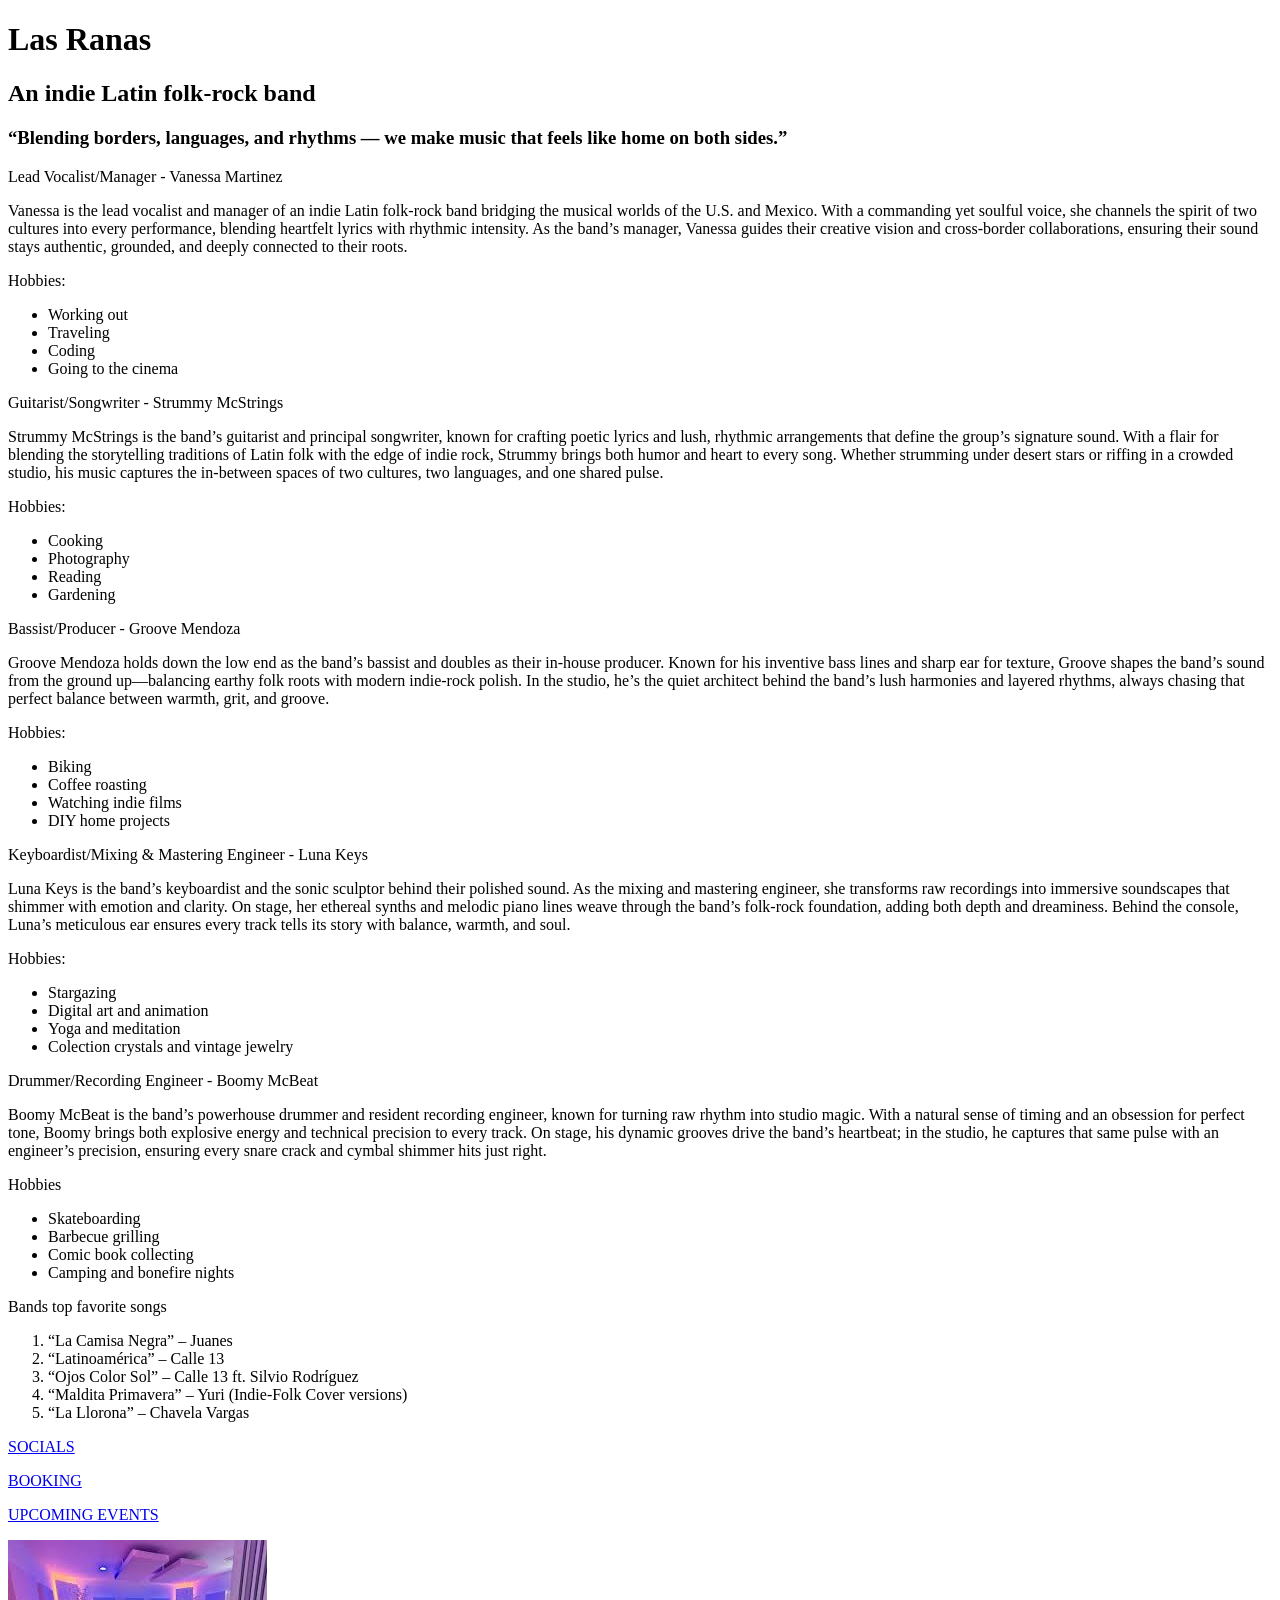
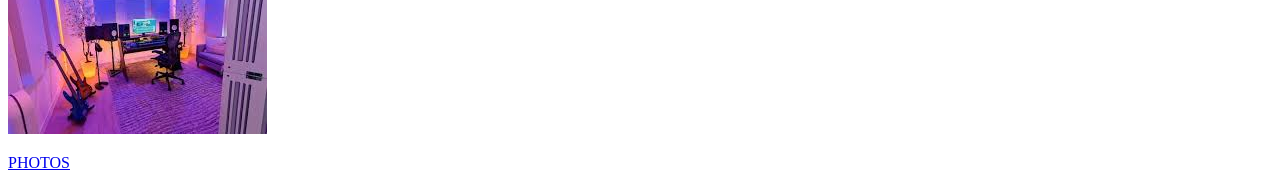
<file: index.html>
<!DOCTYPE html>
<html lang="en">
<head>
    <meta charset="UTF-8">
    <meta name="viewport" content="width=device-width, initial-scale=1.0">
    <title>Document</title>
</head>
<body>
    <h1>Las Ranas</h1>
    <h2>An indie Latin folk-rock band</h2>
    <h3>“Blending borders, languages, and rhythms — we make music that feels like home on both sides.”</h3>

    <p>Lead Vocalist/Manager - Vanessa Martinez</p>
    <p>Vanessa is the lead vocalist and manager of an indie Latin folk-rock band bridging the musical worlds of the U.S. and Mexico. With a commanding yet soulful voice, she channels the spirit of two cultures into every performance, blending heartfelt lyrics with rhythmic intensity. As the band’s manager, Vanessa guides their creative vision and cross-border collaborations, ensuring their sound stays authentic, grounded, and deeply connected to their roots.</p>
    <p>Hobbies:</p>
    <ul>
       <li>Working out</li> 
       <li>Traveling</li>
       <li>Coding</li>
       <li>Going to the cinema</li>
    </ul>
   
    <p>Guitarist/Songwriter - Strummy McStrings</p>
    <p>Strummy McStrings is the band’s guitarist and principal songwriter, known for crafting poetic lyrics and lush, rhythmic arrangements that define the group’s signature sound. With a flair for blending the storytelling traditions of Latin folk with the edge of indie rock, Strummy brings both humor and heart to every song. Whether strumming under desert stars or riffing in a crowded studio, his music captures the in-between spaces of two cultures, two languages, and one shared pulse.</p>
    <p>Hobbies:</p>
    <ul>
       <li>Cooking</li> 
       <li>Photography</li>
       <li>Reading</li>
       <li>Gardening</li>
    </ul>

    <p>Bassist/Producer - Groove Mendoza</p>
    <p>Groove Mendoza holds down the low end as the band’s bassist and doubles as their in-house producer. Known for his inventive bass lines and sharp ear for texture, Groove shapes the band’s sound from the ground up—balancing earthy folk roots with modern indie-rock polish. In the studio, he’s the quiet architect behind the band’s lush harmonies and layered rhythms, always chasing that perfect balance between warmth, grit, and groove.</p>
    <p>Hobbies:</p>
    <ul>
       <li>Biking</li> 
       <li>Coffee roasting</li>
       <li>Watching indie films</li>
       <li>DIY home projects</li>
    </ul>

    <p>Keyboardist/Mixing & Mastering Engineer - Luna Keys</p>
    <p>Luna Keys is the band’s keyboardist and the sonic sculptor behind their polished sound. As the mixing and mastering engineer, she transforms raw recordings into immersive soundscapes that shimmer with emotion and clarity. On stage, her ethereal synths and melodic piano lines weave through the band’s folk-rock foundation, adding both depth and dreaminess. Behind the console, Luna’s meticulous ear ensures every track tells its story with balance, warmth, and soul.</p>
    <p>Hobbies:</p> 
    <ul>
       <li>Stargazing</li> 
       <li>Digital art and animation</li>
       <li>Yoga and meditation</li>
       <li>Colection crystals and vintage jewelry</li>
    </ul>

    <p>Drummer/Recording Engineer - Boomy McBeat</p>
    <p>Boomy McBeat is the band’s powerhouse drummer and resident recording engineer, known for turning raw rhythm into studio magic. With a natural sense of timing and an obsession for perfect tone, Boomy brings both explosive energy and technical precision to every track. On stage, his dynamic grooves drive the band’s heartbeat; in the studio, he captures that same pulse with an engineer’s precision, ensuring every snare crack and cymbal shimmer hits just right.</p>
    <p>Hobbies</p> 
    <ul>
       <li>Skateboarding</li> 
       <li>Barbecue grilling</li>
       <li>Comic book collecting</li>
       <li>Camping and bonefire nights</li>
    </ul>

    <p>Bands top favorite songs</p>
    <ol>
        <li>“La Camisa Negra” – Juanes</li>
        <li>“Latinoamérica” – Calle 13</li>
        <li>“Ojos Color Sol” – Calle 13 ft. Silvio Rodríguez</li>
        <li>“Maldita Primavera” – Yuri (Indie-Folk Cover versions)</li>
        <li>“La Llorona” – Chavela Vargas</li>
    </ol>

    <a href="https://www.instagram.com/martinness5t/?hl=en">SOCIALS</a>
    <p></p>
    <a href="https://aaof.berklee.edu/index.php">BOOKING</a>
    <p></p>
    <a href="https://www.google.com/search?q=upcoming+events&sca_esv=510a591a39dbdeb7&ei=lyr4aI2YJtye5NoPzZWoiAo&ved=0ahUKEwjNv6C_y7aQAxVcD1kFHc0KCqEQ4dUDCBE&uact=5&oq=upcoming+events&gs_lp=[base64]&sclient=gws-wiz-serp">UPCOMING EVENTS</a>
    <p></p>
    <img src="Assets/Studio.jpeg">
    <p></p>
    <a href="photos.html">PHOTOS</a>
</body>
</html>
</file>
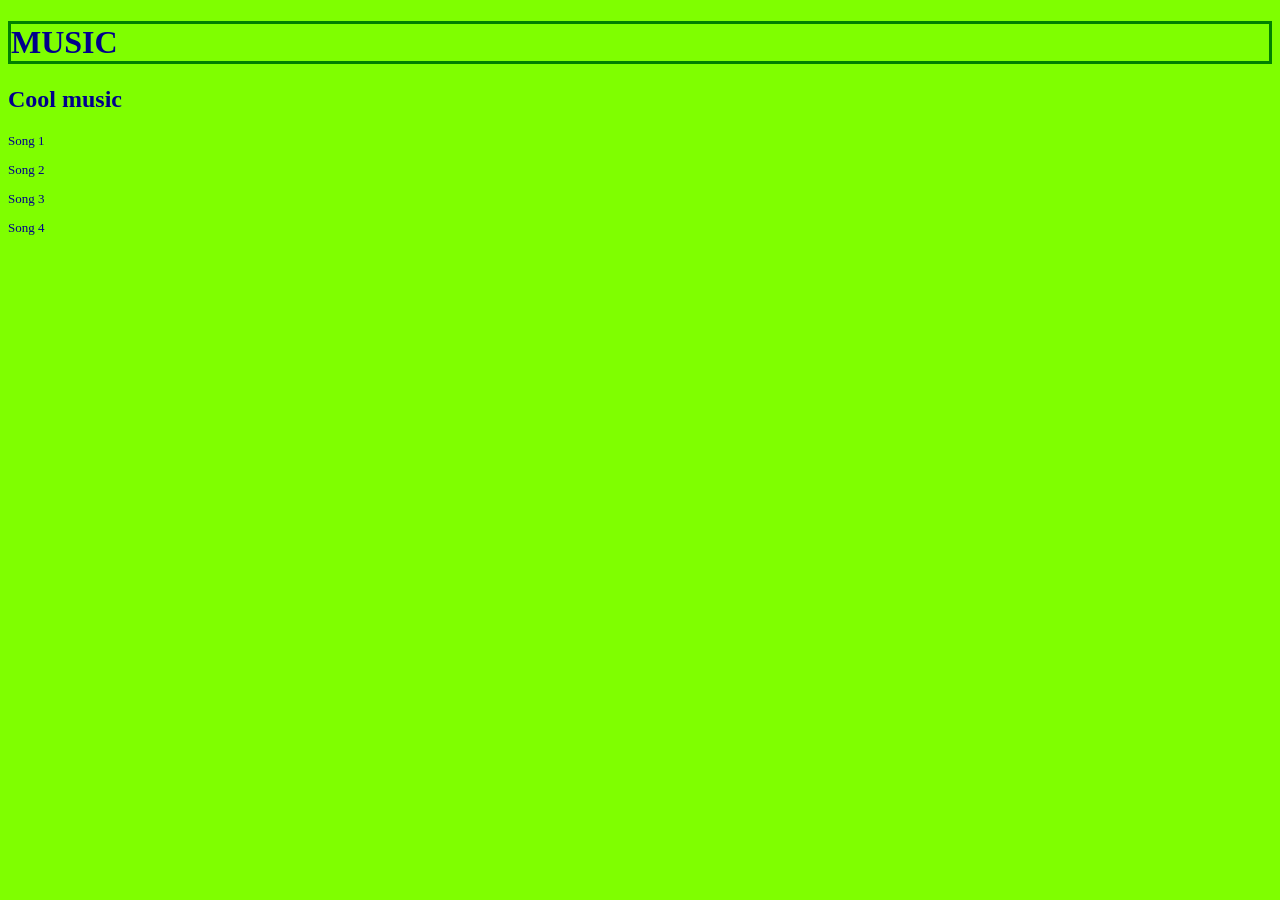
<file: web-day-1/music.html>
<!DOCTYPE html>
<html lang="en">
<head>
    <meta charset="UTF-8">
    <meta name="viewport" content="width=device-width, initial-scale=1.0">
    <title>MUSIC</title>
    <link rel="stylesheet" href="fun-colors.css">
</head>
<body>
    <h1>MUSIC</h1>
    <h2>Cool music</h2>
    <p>Song 1</p>
    <p>Song 2</p>
    <p>Song 3</p>
    <p>Song 4</p>
</body>
</html>
</file>
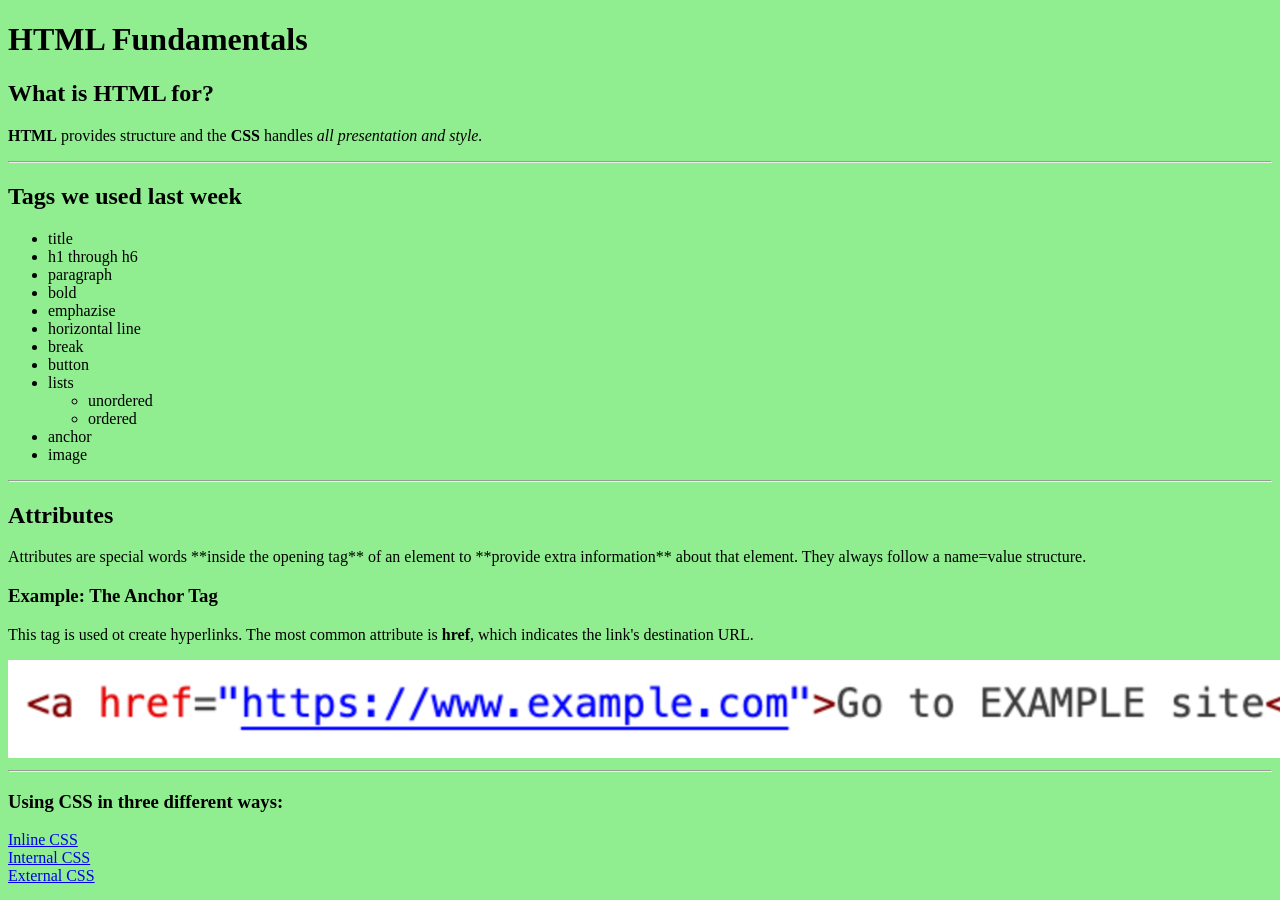
<file: web-day-2/external.html>
<!DOCTYPE html>
<html lang="en">

<head>
    <meta charset="UTF-8">
    <meta name="viewport" content="width=device-width, initial-scale=1.0">
    <title>Fundamentals HTML & CSS</title>
    <link rel="stylesheet" href="styles.css">
</head>

<body>
     <h1>HTML Fundamentals</h1>
    <h2>What is HTML for?</h2>
    <p><b>HTML</b> provides structure and the <b>CSS</b> handles <em>all presentation and style.</em></p>
    <hr>
    <h2><b>Tags we used last week</b></h2>
    <ul>
        <li>title</li>
        <li>h1 through h6</li>
        <li>paragraph</li>
        <li>bold</li>
        <li>emphazise</li>
        <li>horizontal line</li>
        <li>break</li>
        <li>button</li>
        <li>lists</li>
        <ul>
            <li>unordered</li>
            <li>ordered</li>
        </ul>
        <li>anchor</li>
        <li>image</li>
    </ul>
    <hr>
    <h2><b>Attributes</b></h2>
    <p>Attributes are special words **inside the opening tag** of an element to **provide extra information** about that
        element. They always follow a name=value structure.</p>
    <h3><b>Example: The Anchor Tag</b></h3>
    <p>This tag is used ot create hyperlinks. The most common attribute is <b>href</b>, which indicates the link's
        destination URL.</p>
    <img src="assets/Screenshot.png">
    <hr>
    <h3><b>Using CSS in three different ways:</b></h3>
    <a href="Inline.css">Inline CSS</a>
    <br>
    <a href="Internal.css">Internal CSS</a>
    <br>
    <a href="External.css">External CSS</a>
</body>

</html>
</file>
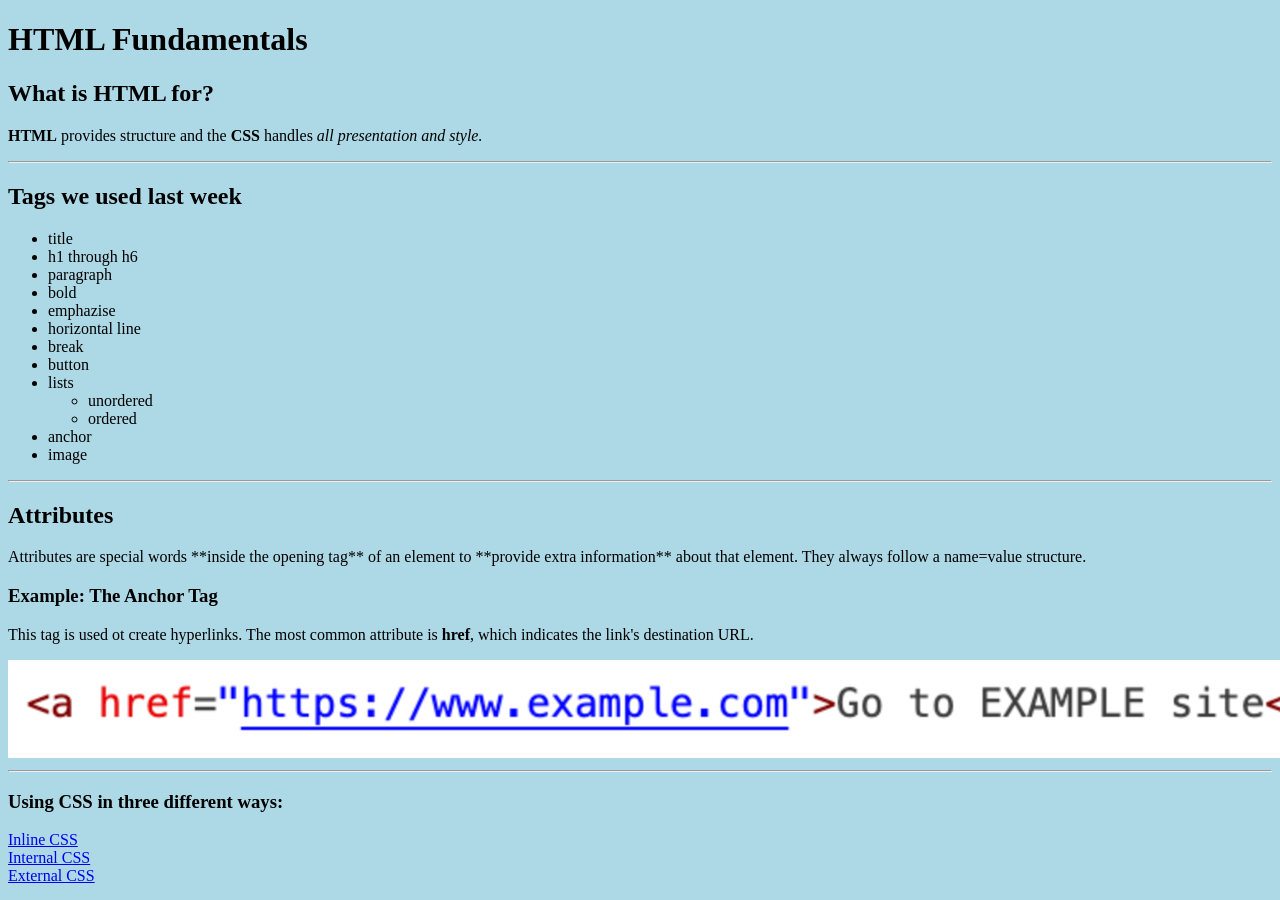
<file: web-day-2/inline.html>
<!DOCTYPE html>
<html lang="en">

<head>
    <meta charset="UTF-8">
    <meta name="viewport" content="width=device-width, initial-scale=1.0">
    <title>Fundamentals HTML & CSS</title>
</head>

<body style="background-color: lightblue;">
    <h1>HTML Fundamentals</h1>
    <h2>What is HTML for?</h2>
    <p><b>HTML</b> provides structure and the <b>CSS</b> handles <em>all presentation and style.</em></p>
    <hr>
    <h2><b>Tags we used last week</b></h2>
    <ul>
        <li>title</li>
        <li>h1 through h6</li>
        <li>paragraph</li>
        <li>bold</li>
        <li>emphazise</li>
        <li>horizontal line</li>
        <li>break</li>
        <li>button</li>
        <li>lists</li>
        <ul>
            <li>unordered</li>
            <li>ordered</li>
        </ul>
        <li>anchor</li>
        <li>image</li>
    </ul>
    <hr>
    <h2><b>Attributes</b></h2>
    <p>Attributes are special words **inside the opening tag** of an element to **provide extra information** about that
        element. They always follow a name=value structure.</p>
    <h3><b>Example: The Anchor Tag</b></h3>
    <p>This tag is used ot create hyperlinks. The most common attribute is <b>href</b>, which indicates the link's
        destination URL.</p>
    <img src="assets/Screenshot.png">
    <hr>
    <h3><b>Using CSS in three different ways:</b></h3>
    <a href="Inline.css">Inline CSS</a>
    <br>
    <a href="Internal.css">Internal CSS</a>
    <br>
    <a href="External.css">External CSS</a>
</body>

</html>
</file>
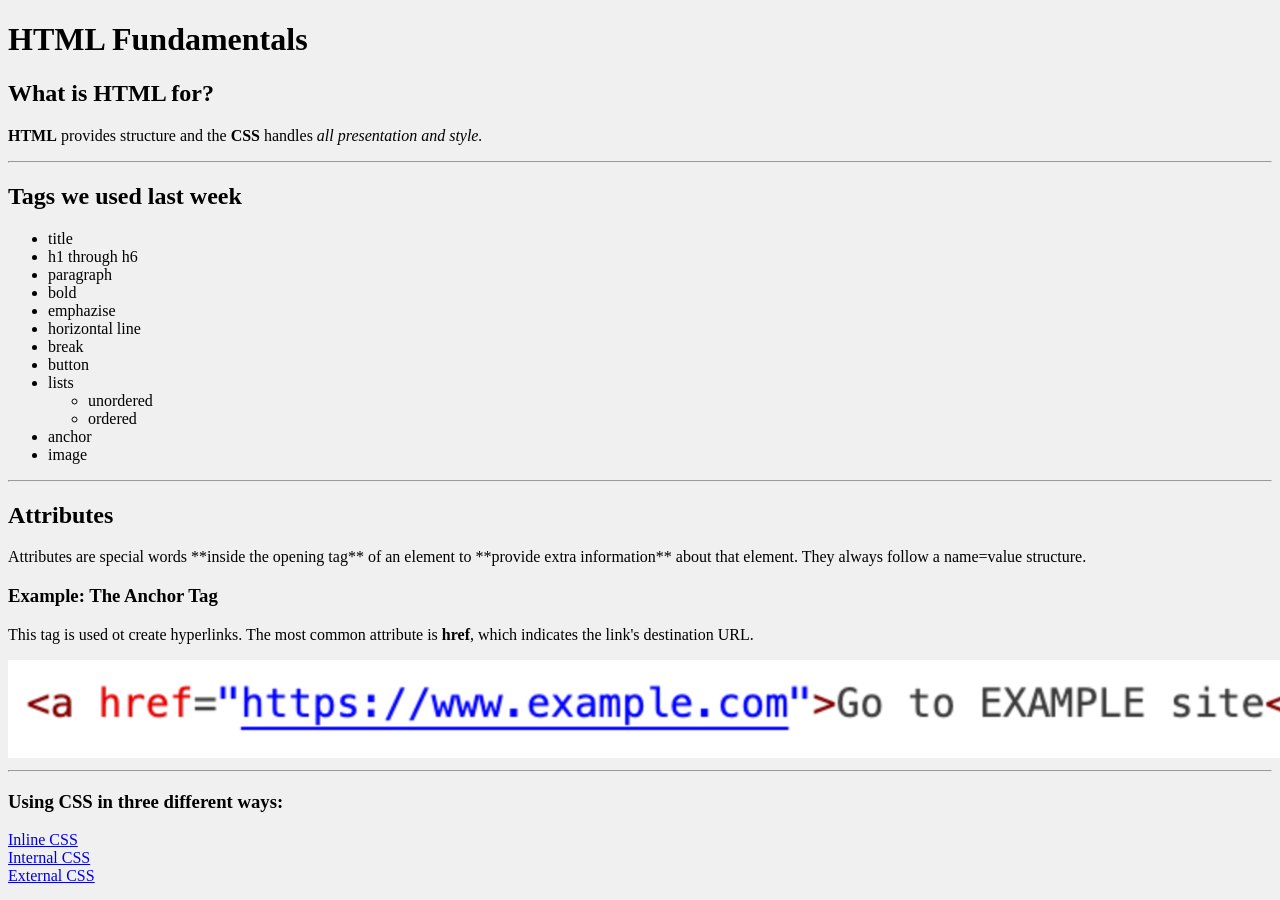
<file: web-day-2/internal.html>
<!DOCTYPE html>
<html lang="en">

<head>
    <meta charset="UTF-8">
    <meta name="viewport" content="width=device-width, initial-scale=1.0">
    <title>Fundamentals HTML & CSS</title>
    <style>
        body {
            background-color: #f0f0f0;
        }
    </style>
</head>

<body>
    <h1>HTML Fundamentals</h1>
    <h2>What is HTML for?</h2>
    <p><b>HTML</b> provides structure and the <b>CSS</b> handles <em>all presentation and style.</em></p>
    <hr>
    <h2><b>Tags we used last week</b></h2>
    <ul>
        <li>title</li>
        <li>h1 through h6</li>
        <li>paragraph</li>
        <li>bold</li>
        <li>emphazise</li>
        <li>horizontal line</li>
        <li>break</li>
        <li>button</li>
        <li>lists</li>
        <ul>
            <li>unordered</li>
            <li>ordered</li>
        </ul>
        <li>anchor</li>
        <li>image</li>
    </ul>
    <hr>
    <h2><b>Attributes</b></h2>
    <p>Attributes are special words **inside the opening tag** of an element to **provide extra information** about that
        element. They always follow a name=value structure.</p>
    <h3><b>Example: The Anchor Tag</b></h3>
    <p>This tag is used ot create hyperlinks. The most common attribute is <b>href</b>, which indicates the link's
        destination URL.</p>
    <img src="assets/Screenshot.png">
    <hr>
    <h3><b>Using CSS in three different ways:</b></h3>
    <a href="Inline.css">Inline CSS</a>
    <br>
    <a href="Internal.css">Internal CSS</a>
    <br>
    <a href="External.css">External CSS</a>
</body>

</html>
</file>
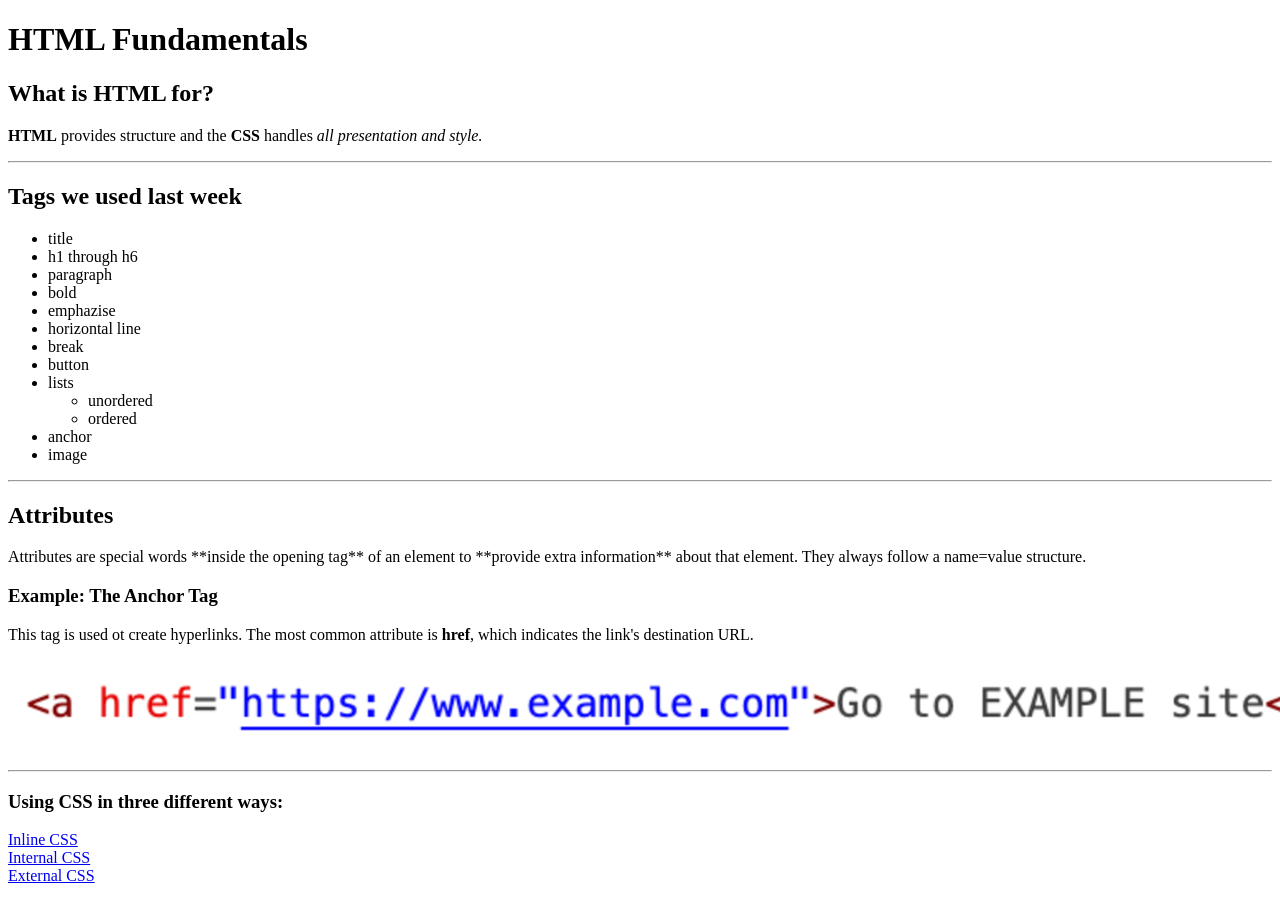
<file: web-day-2/orginal.html>
<!DOCTYPE html>
<html lang="en">

<head>
    <meta charset="UTF-8">
    <meta name="viewport" content="width=device-width, initial-scale=1.0">
    <title>Fundamentals HTML & CSS</title>
</head>

<body>
     <h1>HTML Fundamentals</h1>
    <h2>What is HTML for?</h2>
    <p><b>HTML</b> provides structure and the <b>CSS</b> handles <em>all presentation and style.</em></p>
    <hr>
    <h2><b>Tags we used last week</b></h2>
    <ul>
        <li>title</li>
        <li>h1 through h6</li>
        <li>paragraph</li>
        <li>bold</li>
        <li>emphazise</li>
        <li>horizontal line</li>
        <li>break</li>
        <li>button</li>
        <li>lists</li>
        <ul>
            <li>unordered</li>
            <li>ordered</li>
        </ul>
        <li>anchor</li>
        <li>image</li>
    </ul>
    <hr>
    <h2><b>Attributes</b></h2>
    <p>Attributes are special words **inside the opening tag** of an element to **provide extra information** about that
        element. They always follow a name=value structure.</p>
    <h3><b>Example: The Anchor Tag</b></h3>
    <p>This tag is used ot create hyperlinks. The most common attribute is <b>href</b>, which indicates the link's
        destination URL.</p>
    <img src="assets/Screenshot.png">
    <hr>
    <h3><b>Using CSS in three different ways:</b></h3>
    <a href="inline.html">Inline CSS</a>
    <br>
    <a href="internal.html">Internal CSS</a>
    <br>
    <a href="external.html">External CSS</a>
</body>

</html>
</file>
<file: web-day-1/fun-colors.css>
body {
    background-color: chartreuse;
    color: darkblue;
    font-family: Georgia, 'Times New Roman', Times, serif;
}

h1 {
    border-color: green;
    border-style: solid;
}

p {
    font-size: small;
}
</file>
<file: web-day-2/styles.css>
body { background-color: lightgreen; }
</file>
